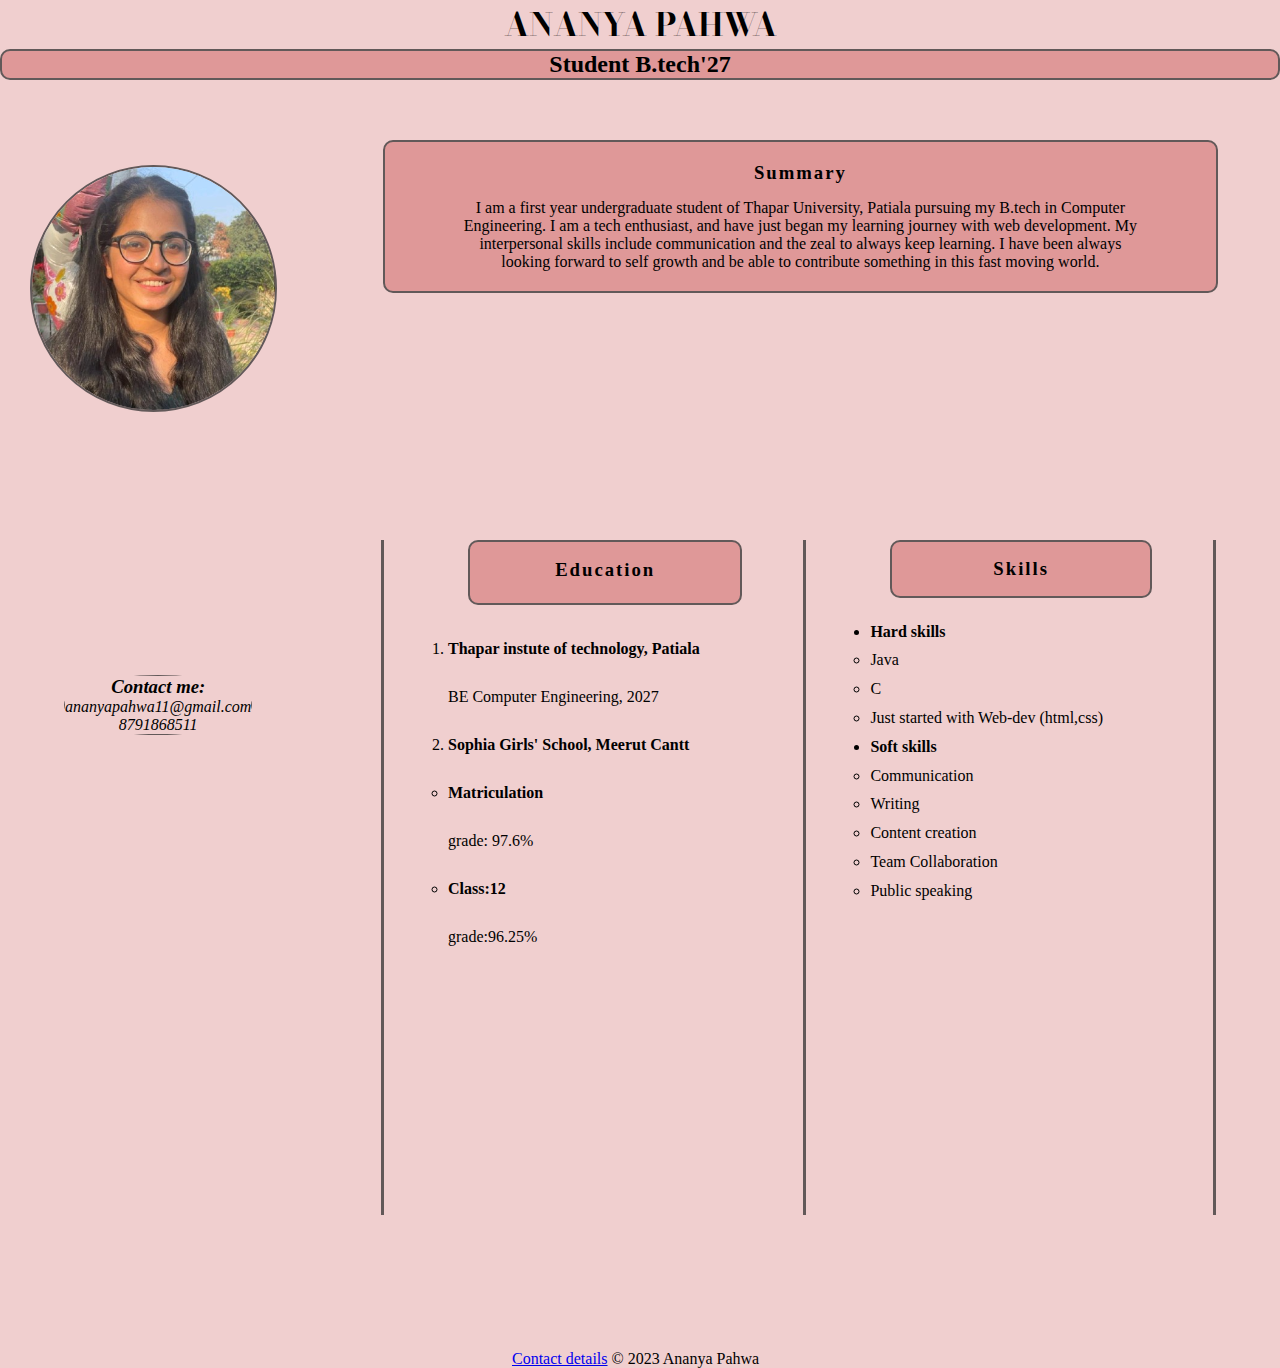
<file: index.html>
<!DOCTYPE html>
<html lang="en">
<head>
    <meta charset="UTF-8">
    <meta name="viewport" content="width=device-width, initial-scale=1.0">
    <title>Ananya's resume</title>
    <link rel="preconnect" href="https://fonts.googleapis.com">
<link rel="preconnect" href="https://fonts.gstatic.com" crossorigin>
<link href="https://fonts.googleapis.com/css2?family=Poltawski+Nowy&display=swap" rel="stylesheet">
<link rel="preconnect" href="https://fonts.googleapis.com">
<link rel="preconnect" href="https://fonts.gstatic.com" crossorigin>
<link href="https://fonts.googleapis.com/css2?family=Bodoni+Moda:opsz@6..96&family=Poltawski+Nowy&display=swap" rel="stylesheet">

<link rel="stylesheet" href="style.css">
</head>

<body>
    
    <div class="intro">
        <h1>ANANYA PAHWA</h1>
        <h2 id="student">Student B.tech'27</h2>
    </div>
    <div class="container">
    <div class="image">
        <img src="my photo.jpg" alt="My photo">

    </div>
    <div class="summary">
        <h3>Summary</h3>
    I am a first year undergraduate student of Thapar University, Patiala pursuing my B.tech 
    in Computer Engineering. I am a tech enthusiast, and have just began my learning journey with web development.
    My interpersonal skills include communication and the zeal to always keep learning. I have been always looking
    forward to self growth and be able to contribute something in this fast moving world.
    </div>
    <div class="contact">
        <h3>Contact me:</h3>
       
        <p>ananyapahwa11@gmail.com</p> 
        <p>8791868511</p>

    </div>
    <div class="vl" id="vl1"></div>
    <div class="vl" id="vl2"></div>
    <div class="vl" id="vl3"></div>
    <div class="firstcolumn" id="education">
        <h3>Education</h3>
        <ol>
            <li> <h4>Thapar instute of technology, Patiala</h4>
                BE Computer Engineering, 2027</li>
                   
            <li><h4>Sophia Girls' School, Meerut Cantt</h4>
                <ul>
                    <li><h4>Matriculation</h4>
                        grade: 97.6%
                    </li>
                    <li><h4>Class:12</h4> 
                          grade:96.25%
                    </li>
                </ul>
            </li>
            
            
        </ol>
    </div>
    <div class="secondcolumn" >
        <h3>Skills</h3>
<ul>
    <li><h4>Hard skills</h4>
    <ul>
        <li>Java</li>
        <li>C</li>
        <li>Just started with Web-dev (html,css) </li>
    </ul></li>
    <li><h4>Soft skills</h4>
    <ul>
        <li>Communication</li>
        <li>Writing</li>
        <li>Content creation</li>
        <li>Team Collaboration</li>
       <li>Public speaking</li>
    </ul>
</ul>    


    </div>
   

    

<footer>
    <a href="contact.html">Contact details</a>


    © 2023 Ananya Pahwa
  </footer>  
</footer>
</body>
</html>
</file>
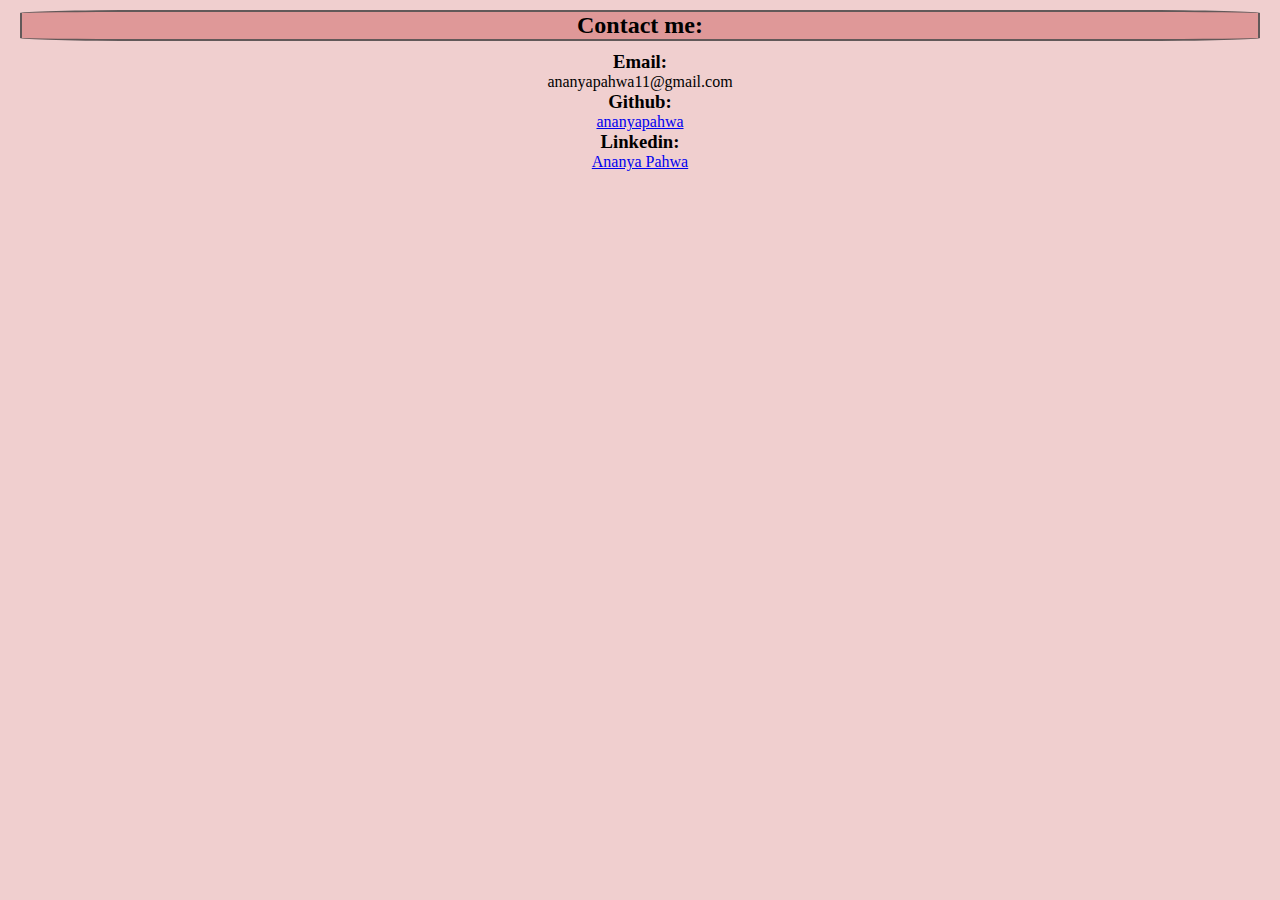
<file: contact.html>
<!DOCTYPE html>
<html lang="en">
<head>
   <meta charset="UTF-8">
   <meta name="viewport" content="width=device-width, initial-scale=1.0">
   <title>Contact details</title>
   <link rel="stylesheet" href="style.css">
</head>


<body>
   <div class="first">
   <h2>Contact me:</h2>
   <ul>
       <li><h3>Email:</h3>
       ananyapahwa11@gmail.com</li>
       <li><h3>Github:</h3>
       <a href="https://github.com/ananyapahwa">ananyapahwa</a></li>
       <li><h3>Linkedin:</h3>
       <a href="https://www.linkedin.com/in/ananya-pahwa-62b359247/">Ananya Pahwa</a>

       </li>

   </ul>
   </div>

</body>
</html>
</file>
<file: style.css>
*{
    margin:0;
    padding:0;
    background-color: rgb(240, 207, 207);
  
}
.intro h1{
    font-family: 'Bodoni Moda', serif;
   
    text-align: center;
}
   .intro h2{
    border:2px solid rgb(98, 89, 89);
    background-color: rgb(223, 152, 152);
    border-radius:10px;
    text-align: center;
}
.image img{
    margin:30px;
    border:2px solid rgb(98, 89, 89);
    border-radius:50%;
    display:inline;
    width:19vw;
    float:left;
 z-index:2;
 position:absolute;
 top:15vh;

}
img:hover {
    box-shadow: 0 0 2px 1px rgba(40, 9, 9, 0.5);
  }.summary{
    padding-left:70px;
    padding-right:70px;
    padding-bottom:20px;
    padding-top:20px;
    margin:50px;
    /* display:inline; */
    border: 2px solid rgb(98, 89, 89);
    background-color: rgb(223, 152, 152);
        border-radius:10px;
        text-align:center;
        font-size: 1em;
        margin-bottom: 30%;
        display:inline block;
        width:54vw;
        position:absolute;
        left:26vw;
        top:10vh;
        right:50vw;
        
    
      }
      .summary h3{
        background-color: rgb(223, 152, 152);
        margin-bottom: 15px;
        letter-spacing: 2px;

      }
 .contact{
     
     font-style:italic;
   
     position: absolute;
     top:75vh;
     left:5vw;
     text-align:center;
     border:0.5px solid rgb(98, 89, 89);
     border-radius:50%;
} 
.vl {
    border-left: 3px solid rgb(98, 89, 89);
    height: 75vh;
    top:60vh;
    margin-left: -3px;
    
  }
  #vl1 {
    
    position: absolute;
    left:30vw;
    
    
  }
  #vl2 {
   
    position: absolute;
    left:63vw;
    
    
    
  }
  #vl3 {
    
    position: absolute;
    left:95vw;
   
    
  }

  .firstcolumn{
    
    position:absolute;
    left:35vw;
    right:42vw;
    top:60vh;
    line-height:3;
   

   
  }
  .firstcolumn h3{
    letter-spacing: 2px;
       text-align:center;
    border:2px solid rgb(98, 89, 89);
    border-radius: 10px;
    padding-bottom:5px;
    margin-bottom:20px;
    margin-left:20px;
    background-color: rgb(223, 152, 152);

  }

  .secondcolumn h3{
    letter-spacing: 2px;
       text-align:center;
    border:2px solid rgb(98, 89, 89);
    border-radius: 10px;
    padding-bottom:10px;
    padding-top:10px;
    margin-bottom:20px;
    margin-left:20px;
    background-color: rgb(223, 152, 152);

  }
  .secondcolumn{
    
    position:absolute;
    left:68vw;
    right:10vw;
    top:60vh;
    line-height:1.8;
   

   
  }
  hr{
    border-top: 1px solid rgb(180, 13, 13);
    border-width:3px;
    position : absolute;
    bottom:80vh;
  }
  .contain{
  
    border-bottom:2px solid rgb(98, 89, 89);
    position:absolute;
    bottom:5vh;


  }
  footer{
    position:absolute;
    top:150vh;
    left:40vw;
    

  }
  .first{
    margin: 10px;
    padding:10 px;
    text-align:center;
    background-color:rgb(240, 207, 207) ;

  }
  .first h2{
    margin:10px;
    border: 2px solid rgb(98, 89, 89);
    border-radius:10%;
    background-color:rgb(223, 152, 152);
  }
</file>
